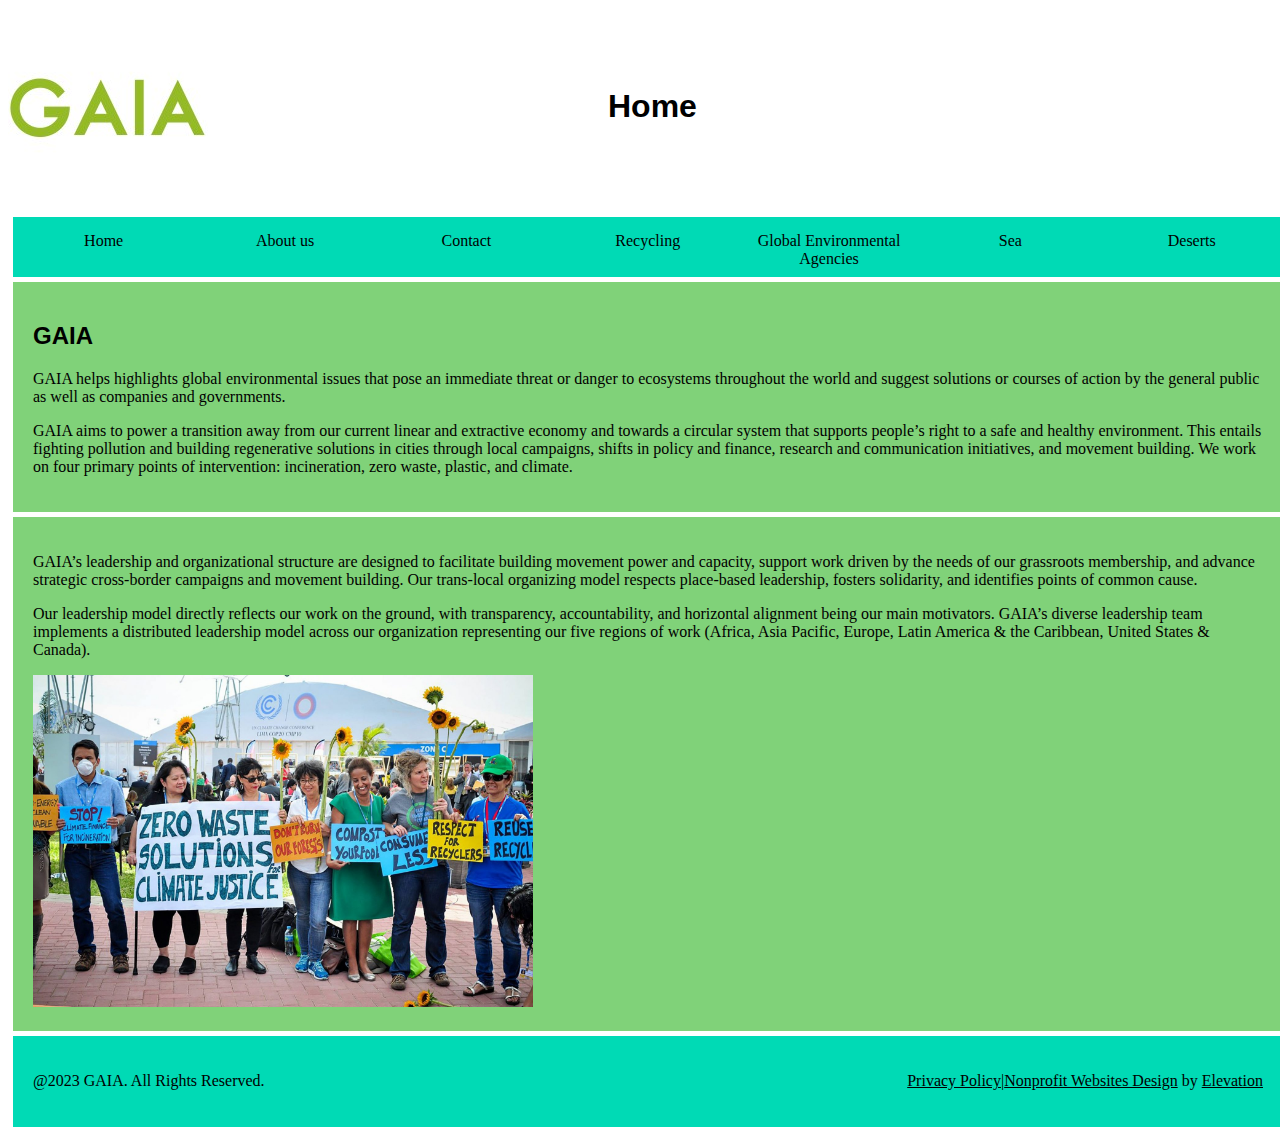
<file: index.html>
<!DOCTYPE html>
<html>

<head>
  <meta charset="utf-8">
  <meta name="description" content="GAIA website">
  <meta name="keywords" content="GAIA,nature,environmental agency,environment">
  <meta name="author" content="Mark Iskrytskyi">
  <meta name="viewport" content="width=device-width">
  <title>Home</title>
  <link href="style.css" rel="stylesheet" type="text/css" />
</head>

<body>
  <header><img src="gaia.jfif" alt="gaia's logo"><h1 class="r">Home</h1></header>
  <nav>
    <ul>
    <li><a href="index.html">Home</a></li>
    <li><a href="about.html">About us</a></li>
    <li><a href="contact.html">Contact</a></li>
    <li><a href="Recycling.html">Recycling</a></li>
    <li><a href="G.E.A.html">Global Environmental Agencies</a></li>
    <li><a href="sea.html">Sea</a></li>
    <li><a href="deserts.html">Deserts</a></li>
    </ul>
  </nav>
  <main>
  <div><h2>GAIA</h2>
  <p>GAIA helps highlights global environmental issues that pose an immediate threat or danger to ecosystems throughout the world and suggest solutions or courses of action by the general public as well as companies and governments.</p>
    <p>GAIA aims to power a transition away from our current linear and extractive economy and towards a circular system that supports people’s right to a safe and healthy environment. This entails fighting pollution and building regenerative solutions in cities through local campaigns, shifts in policy and finance, research and communication initiatives, and movement building. We work on four primary points of intervention: incineration, zero waste, plastic, and climate.</p></div>
  <div><p>GAIA’s leadership and organizational structure are designed to facilitate building movement power and capacity, support work driven by the needs of our grassroots membership, and advance strategic cross-border campaigns and movement building. Our trans-local organizing model respects place-based leadership, fosters solidarity, and identifies points of common cause.</p><p>
    Our leadership model directly reflects our work on the ground, with transparency, accountability, and horizontal alignment being our main motivators. GAIA’s diverse leadership team implements a distributed leadership model across our organization representing our five regions of work (Africa, Asia Pacific, Europe, Latin America & the Caribbean, United States & Canada).</p><img src="Climate.jpg" alt="people with 'zero waste' signs"></div></main>
  <footer><div><p style="float: left;">@2023 GAIA. All Rights Reserved.</p>
  <p style="float: right;"><a target="_blank" href="https://www.no-burn.org/privacy/">Privacy Policy</a>|<a target="_blank" href="https://www.elevationweb.org/">Nonprofit Websites Design</a> by <a target="_blank" href="https://www.elevationweb.org/portfolio/">Elevation</a></p></div>
  </footer>
</body>
</html>
</file>
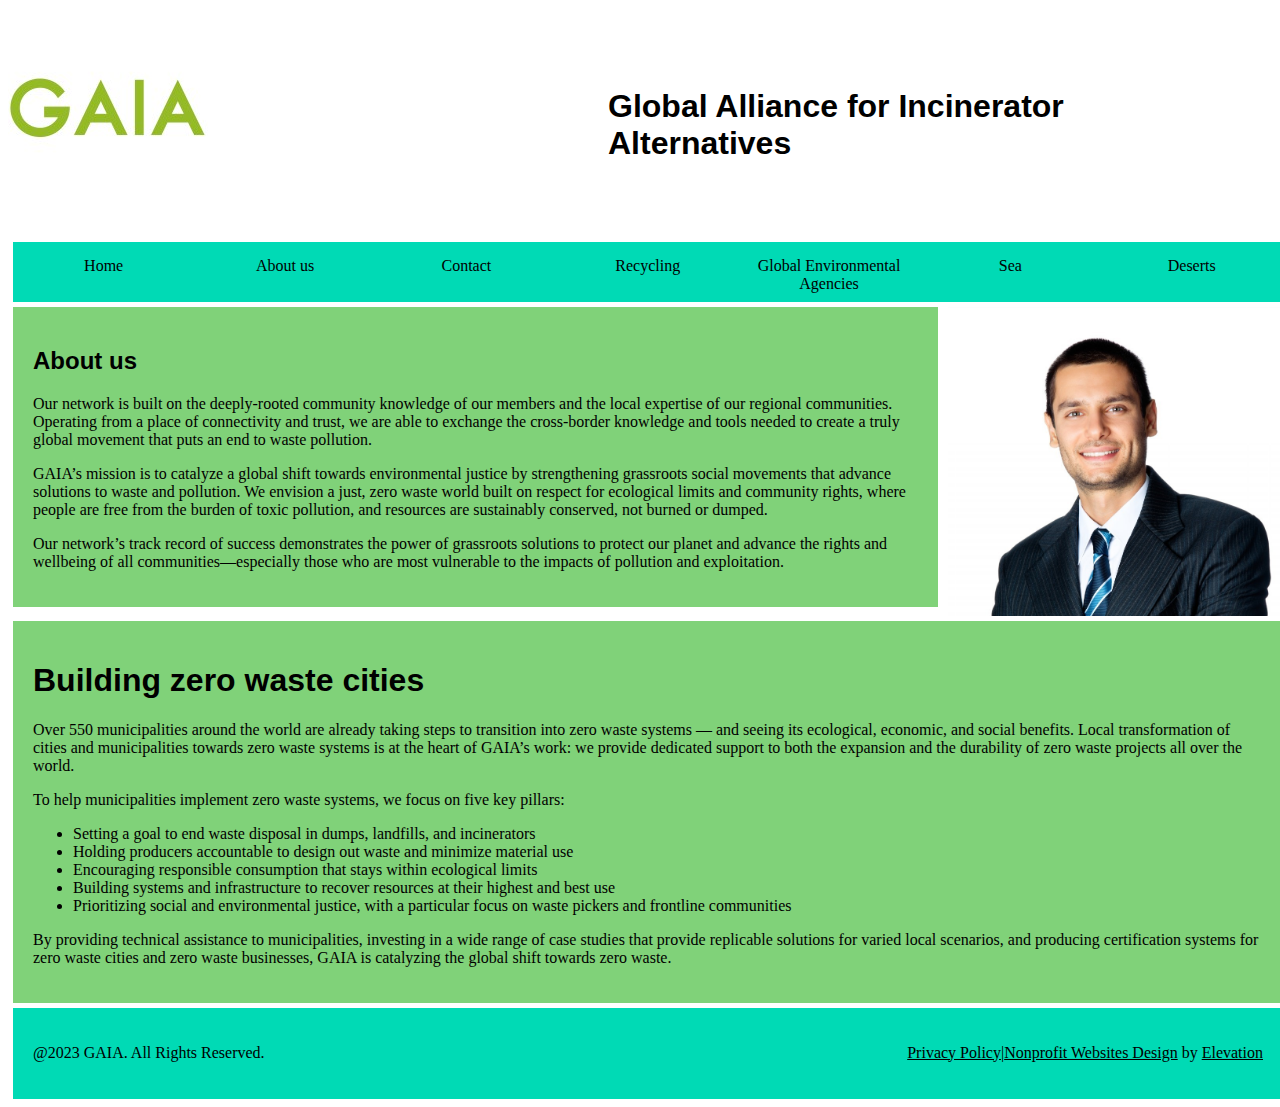
<file: about.html>
<!DOCTYPE html>
<html>

<head>
  <meta charset="utf-8">
  <meta name="description" content="GAIA website">
  <meta name="keywords" content="GAIA,nature,environmental agency,environment">
  <meta name="author" content="Mark Iskrytskyi">
  <meta name="viewport" content="width=device-width">               <title>About us</title>
  <link href="style.css" rel="stylesheet" type="text/css" />
  <style>div{clear:both}</style>
  <script>
    function showname(x) {
      x.style.display="none"
      document.getElementById("name").style.display="inline"
    }
    function hidename(x){
      x.style.display="none"
      document.getElementById("photo").style.display="inline"
    }
  </script>
</head>

<body>
  <header><img src="gaia.jfif" alt="gaia's logo"><h1 class="r">Global Alliance for Incinerator Alternatives</h1></header>
  <nav>
    <ul>
    <li><a href="index.html">Home</a></li>
    <li><a href="about.html">About us</a></li>
    <li><a href="contact.html">Contact</a></li>
    <li><a href="Recycling.html">Recycling</a></li>
    <li><a href="G.E.A.html">Global Environmental Agencies</a></li>
    <li><a href="sea.html">Sea</a></li>
    <li><a href="deserts.html">Deserts</a></li>
    </ul>
  </nav>
  <main>
    <div class="l">
      <h2>About us</h2>
      <p>Our network is built on the deeply-rooted community knowledge of our members and the local expertise of our regional communities. Operating from a place of connectivity and trust, we are able to exchange the cross-border knowledge and tools needed to create a truly global movement that puts an end to waste pollution.</p>

    <p>GAIA’s mission is to catalyze a global shift towards environmental justice by strengthening grassroots social movements that advance solutions to waste and pollution. We envision a just, zero waste world built on respect for ecological limits and community rights, where people are free from the burden of toxic pollution, and resources are sustainably conserved, not burned or dumped.</p>
      
<p>Our network’s track record of success demonstrates the power of grassroots solutions to protect our planet and advance the rights and wellbeing of all communities—especially those who are most vulnerable to the impacts of pollution and exploitation.</p>
</div><img src="Businessman.jpg" class="r" alt="andrew rollinson"
 id="photo" onmouseenter="showname(this)">
    <section id="name" onmouseleave="hidename(this)"><h1>ANDREW ROLLINSON</h1><p>Senior Science Advisor</p></section>
<div><h1>Building zero waste cities</h1><p>
Over 550 municipalities around the world are already taking steps to transition into zero waste systems — and seeing its ecological, economic, and social benefits. Local transformation of cities and municipalities towards zero waste systems is at the heart of GAIA’s work: we provide dedicated support to both the expansion and the durability of zero waste projects all over the world. </p>
<p>
To help municipalities implement zero waste systems, we focus on five key pillars: </p>
<ul>
  <li>Setting a goal to end waste disposal in dumps, landfills, and incinerators</li>

  <li>Holding producers accountable to design out waste and minimize material use</li>

  <li>Encouraging responsible consumption that stays within ecological limits</li>

  <li>Building systems and infrastructure to recover resources at their highest and best use</li>

  <li>Prioritizing social and environmental justice, with a particular focus on waste pickers and frontline communities</li></ul>
<p>
By providing technical assistance to municipalities, investing in a wide range of case studies that provide replicable solutions for varied local scenarios, and producing certification systems for zero waste cities and zero waste businesses, GAIA is catalyzing the global shift towards zero waste.</p></div>
  </main>
  <footer><div><p style="float: left;">@2023 GAIA. All Rights Reserved.</p>
  <p style="float: right;"><a target="_blank" href="https://www.no-burn.org/privacy/">Privacy Policy</a>|<a target="_blank" href="https://www.elevationweb.org/">Nonprofit Websites Design</a> by <a target="_blank" href="https://www.elevationweb.org/portfolio/">Elevation</a></p></div>
  </footer>
</body>
</html>
</file>
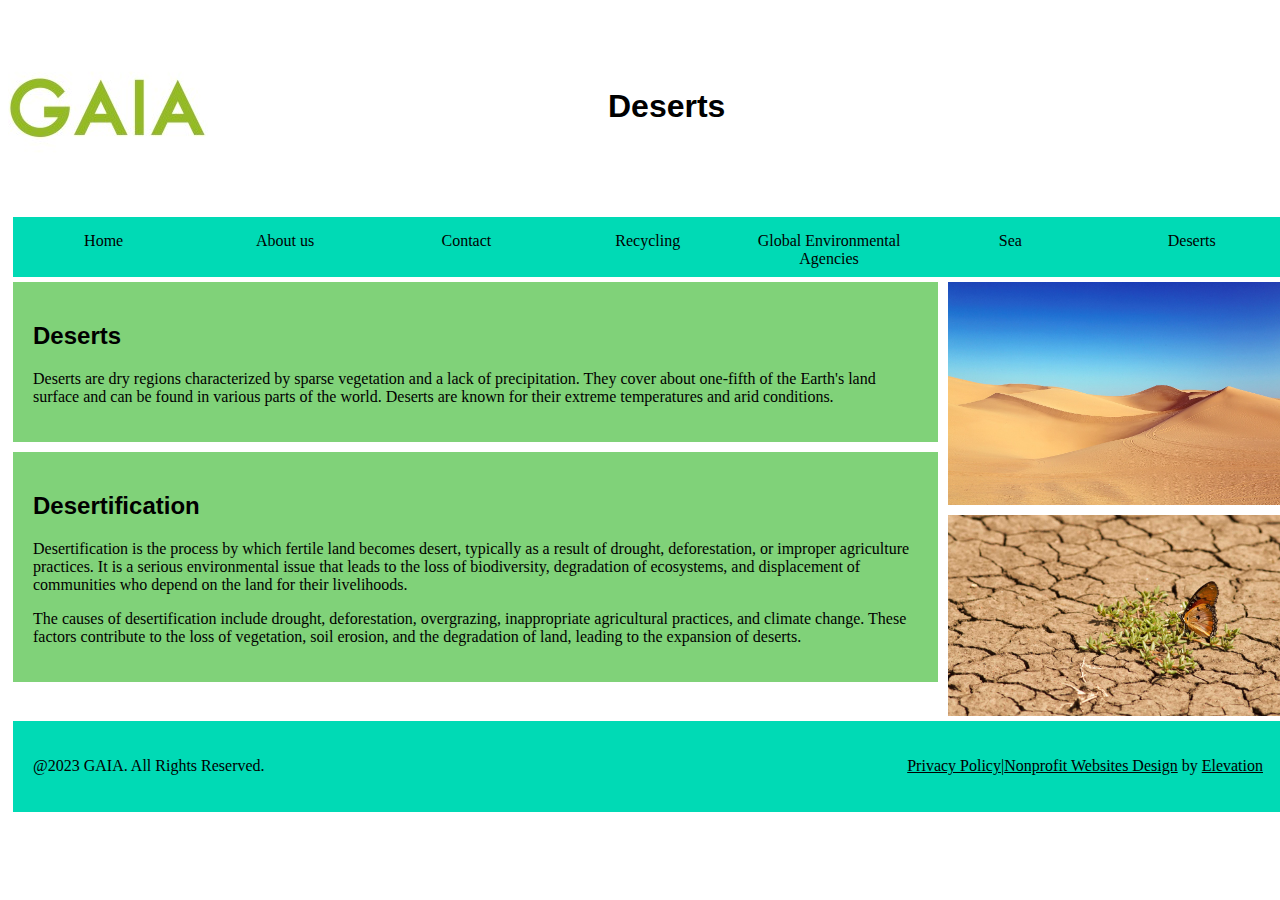
<file: deserts.html>
<!DOCTYPE html>
<html>

<head>
  <meta charset="utf-8">
  <meta name="description" content="GAIA website">
  <meta name="keywords" content="GAIA,nature,environmental agency,environment">
  <meta name="author" content="Mark Iskrytskyi">
  <meta name="viewport" content="width=device-width"><title>Deserts</title>
  <link href="style.css" rel="stylesheet" type="text/css" />
  <script>
    function showname(x) {
      x.style.display="none"
      document.getElementById("name").style.display="inline"
    }
    function hidename(x){
      x.style.display="none"
      document.getElementById("photo").style.display="inline"
    }
  </script>
</head>

<body>
  <header><img src="gaia.jfif" alt="gaia's logo"><h1 class="r">Deserts</h1></header>
  <nav>
    <ul>
      <li><a href="index.html">Home</a></li>
      <li><a href="about.html">About us</a></li>
      <li><a href="contact.html">Contact</a></li>
      <li><a href="Recycling.html">Recycling</a></li>
      <li><a href="G.E.A.html">Global Environmental Agencies</a></li>
      <li><a href="sea.html">Sea</a></li>
      <li><a href="deserts.html">Deserts</a></li>
    </ul>
  </nav>
  <main>
    <div class="l"><h2>Deserts</h2>
    <p>Deserts are dry regions characterized by sparse vegetation and a lack of precipitation. They cover about one-fifth of the Earth's land surface and can be found in various parts of the world. Deserts are known for their extreme temperatures and arid conditions.</p></div><img src="desert.jpg" alt="desert" class="r"><div class="l">
<h2>Desertification</h2>
<p>Desertification is the process by which fertile land becomes desert, typically as a result of drought, deforestation, or improper agriculture practices. It is a serious environmental issue that leads to the loss of biodiversity, degradation of ecosystems, and displacement of communities who depend on the land for their livelihoods.</p>
<p>The causes of desertification include drought, deforestation, overgrazing, inappropriate agricultural practices, and climate change. These factors contribute to the loss of vegetation, soil erosion, and the degradation of land, leading to the expansion of deserts.</p>
</div>
    <img src="desertification.jpg" alt="dry ground with buterfly on it" class="r" id="photo" onmouseenter="showname(this)">
    <img src="forest.jpg" alt="forest" class="r" id="name" onmouseleave="hidename(this)">
  </main>
  <footer><div><p style="float: left;">@2023 GAIA. All Rights Reserved.</p>
  <p style="float: right;"><a target="_blank" href="https://www.no-burn.org/privacy/">Privacy Policy</a>|<a target="_blank" href="https://www.elevationweb.org/">Nonprofit Websites Design</a> by <a target="_blank" href="https://www.elevationweb.org/portfolio/">Elevation</a></p></div>
  </footer>
</body>

</html>
</file>
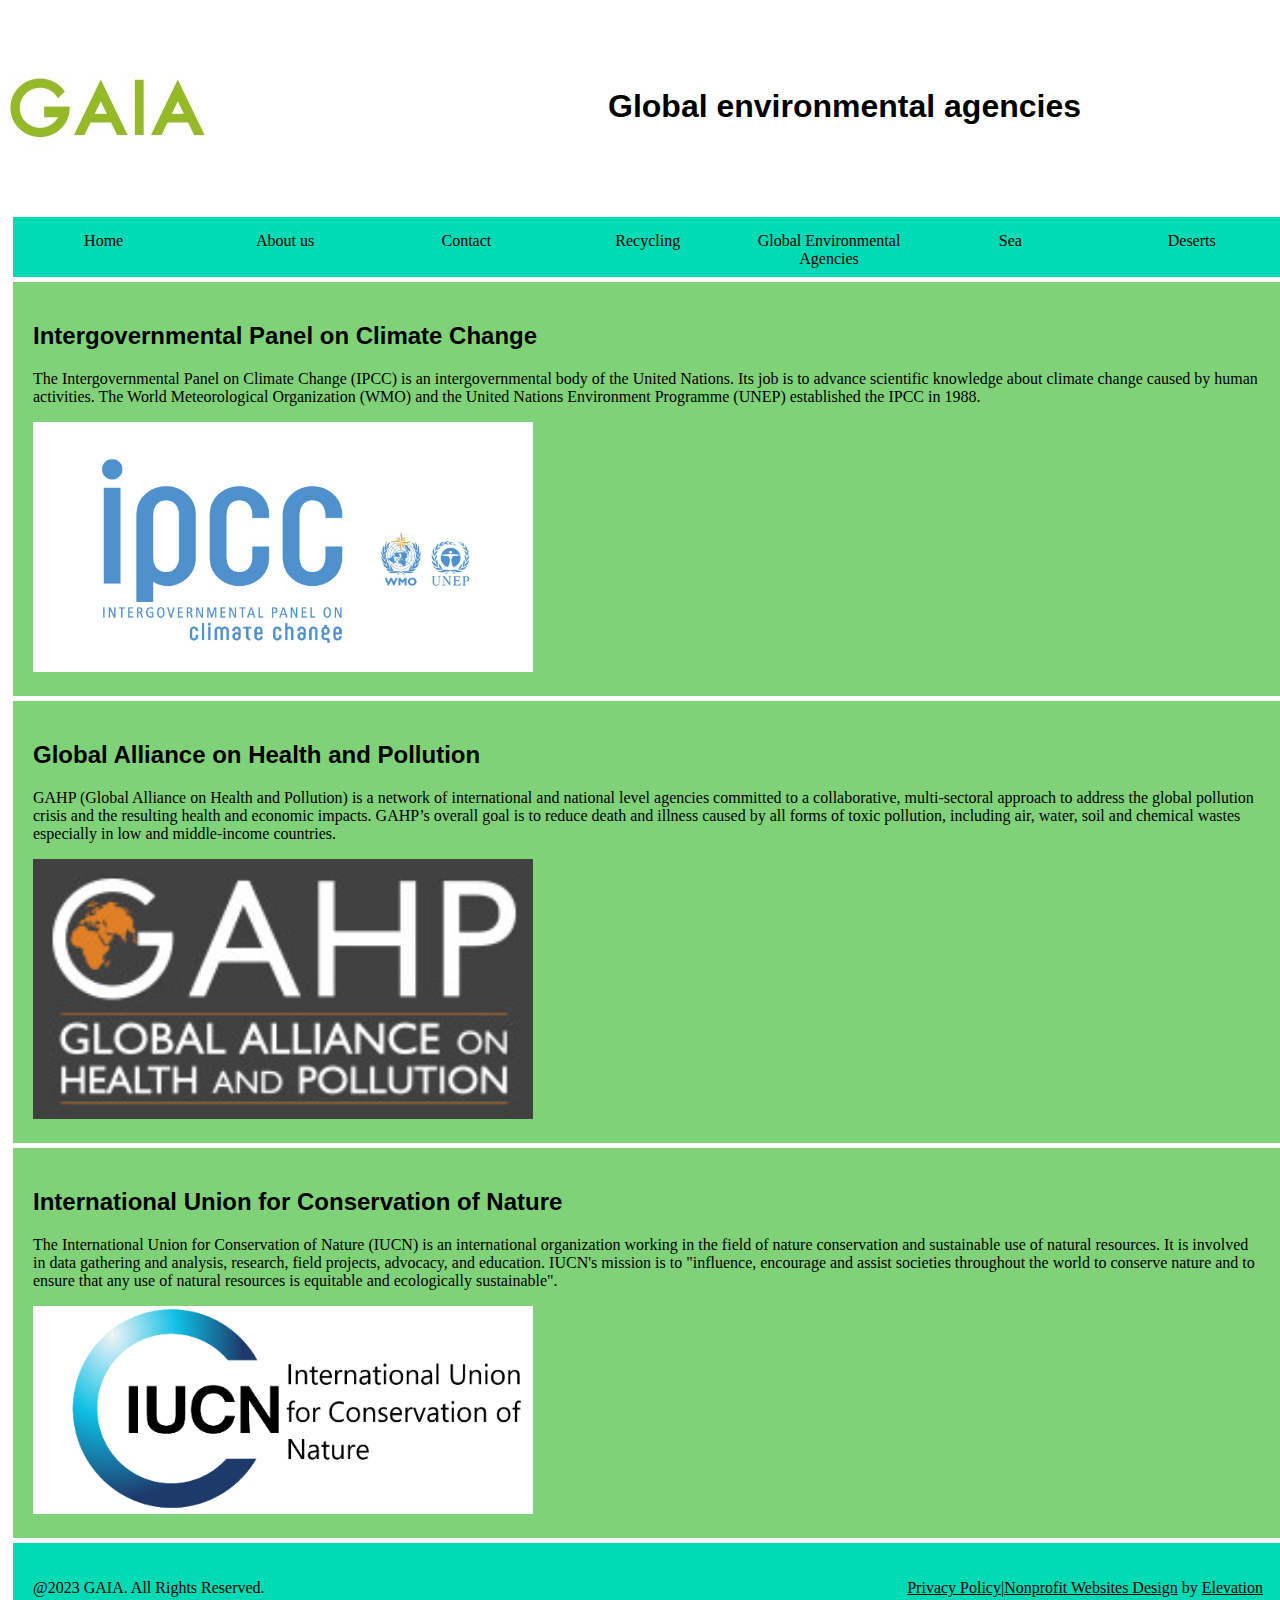
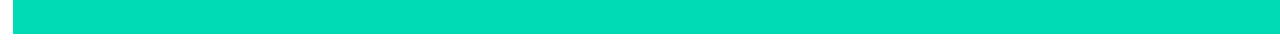
<file: G.E.A.html>
<!DOCTYPE html>
<html>

<head>
  <meta charset="utf-8">
  <meta name="description" content="GAIA website">
  <meta name="keywords" content="GAIA,nature,environmental agency,environment">
  <meta name="author" content="Mark Iskrytskyi">
  <meta name="viewport" content="width=device-width"><title>Global Environmental Agencies</title>
  <link href="style.css" rel="stylesheet" type="text/css" />
</head>

<body>
  <header><img src="gaia.jfif" alt="gaia's logo"><h1 class="r">Global environmental agencies</h1></header>
  <nav>
    <ul>
    <li><a href="index.html">Home</a></li>
    <li><a href="about.html">About us</a></li>
    <li><a href="contact.html">Contact</a></li>
    <li><a href="Recycling.html">Recycling</a></li>
    <li><a href="G.E.A.html">Global Environmental Agencies</a></li>
    <li><a href="sea.html">Sea</a></li>
    <li><a href="deserts.html">Deserts</a></li>
    </ul>
  </nav>
  <main>
    <div><h2>Intergovernmental Panel on Climate Change</h2>
    <p>The Intergovernmental Panel on Climate Change (IPCC) is an intergovernmental body of the United Nations. Its job is to advance scientific knowledge about climate change caused by human activities. The World Meteorological Organization (WMO) and the United Nations Environment Programme (UNEP) established the IPCC in 1988.</p><img src="ipcc.jfif" alt="ipcc logo"></div>
    <div><h2>Global Alliance on Health and Pollution</h2>
    <p>GAHP (Global Alliance on Health and Pollution) is a network of international and national level agencies committed to a collaborative, multi-sectoral approach to address the global pollution crisis and the resulting health and economic impacts. GAHP’s overall goal is to reduce death and illness caused by all forms of toxic pollution, including air, water, soil and chemical wastes especially in low and middle-income countries.</p><img src="GAHP.jpg" alt="gahp logo"></div>
    <div><h2>International Union for Conservation of Nature</h2>
    <p>The International Union for Conservation of Nature (IUCN) is an international organization working in the field of nature conservation and sustainable use of natural resources. It is involved in data gathering and analysis, research, field projects, advocacy, and education. IUCN's mission is to "influence, encourage and assist societies throughout the world to conserve nature and to ensure that any use of natural resources is equitable and ecologically sustainable".</p><img src="iucn.png" alt="iucn logo"></div>
  </main>
  <footer><div><p style="float: left;">@2023 GAIA. All Rights Reserved.</p>
  <p style="float: right;"><a target="_blank" href="https://www.no-burn.org/privacy/">Privacy Policy</a>|<a target="_blank" href="https://www.elevationweb.org/">Nonprofit Websites Design</a> by <a target="_blank" href="https://www.elevationweb.org/portfolio/">Elevation</a></p></div>
  </footer>
</body>
</html>
</file>
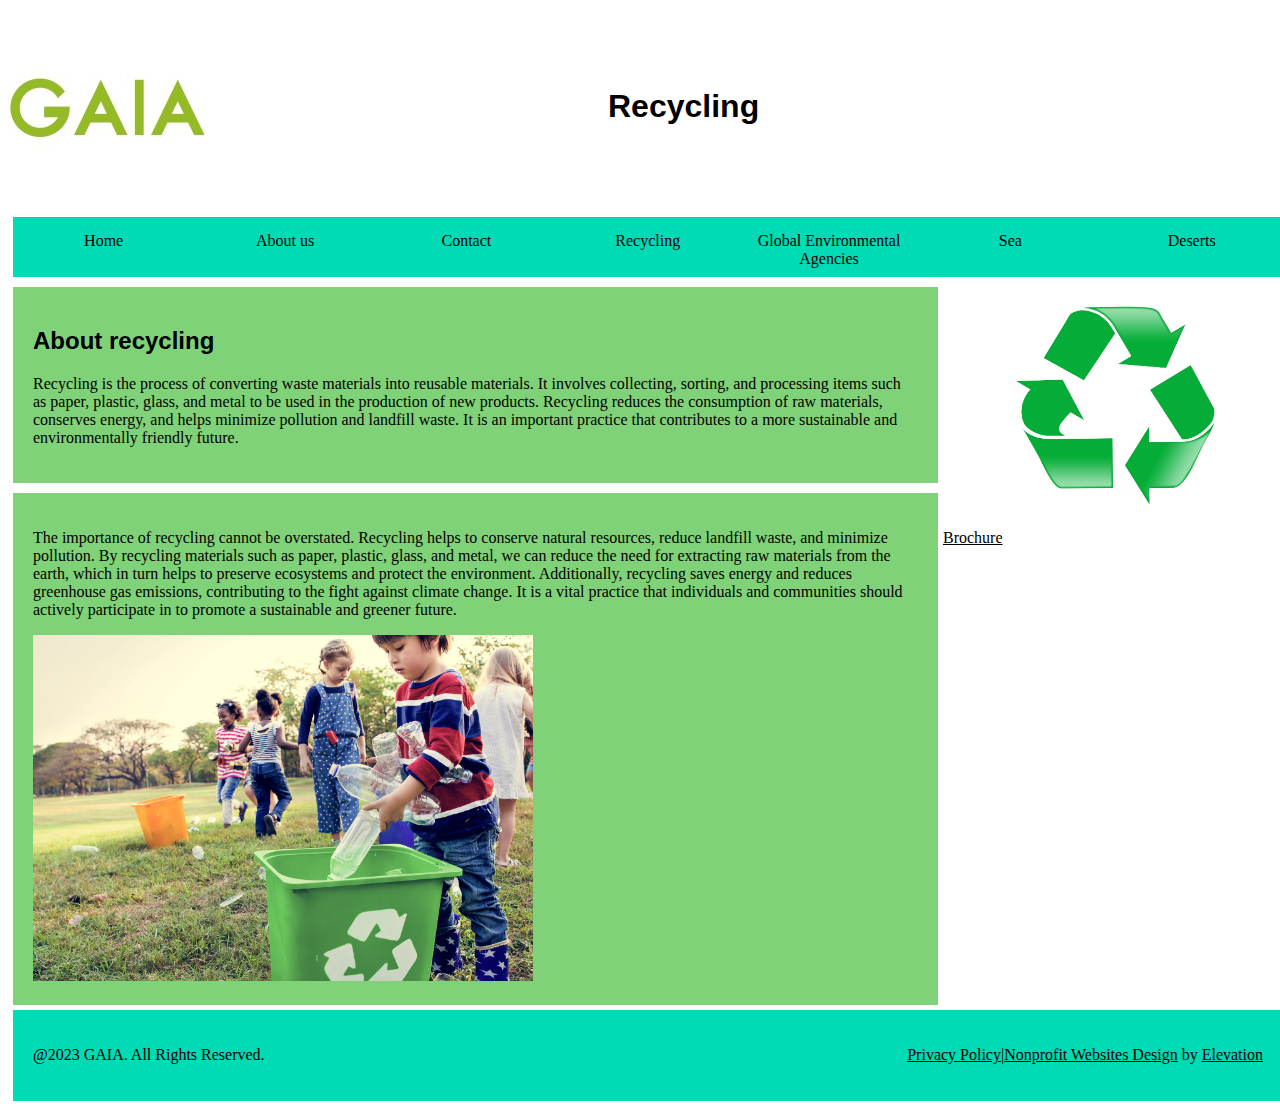
<file: Recycling.html>
<!DOCTYPE html>
<html>

<head>
  <meta charset="utf-8">
  <meta name="description" content="GAIA website">
  <meta name="keywords" content="GAIA,nature,environmental agency,environment">
  <meta name="author" content="Mark Iskrytskyi">
  <meta name="viewport" content="width=device-width"><title>Recycling</title>
  <link href="style.css" rel="stylesheet" type="text/css" />
  <script>
    function showname(x) {
      x.style.display="none"
      document.getElementById("name").style.display="inline"
    }
    function hidename(x){
      x.style.display="none"
      document.getElementById("photo").style.display="inline"
    }
  </script>
</head>

<body>
  <header><img src="gaia.jfif" alt="gaia's logo"><h1 class="r">Recycling</h1></header>
  <nav>
    <ul>
    <li><a href="index.html">Home</a></li>
    <li><a href="about.html">About us</a></li>
    <li><a href="contact.html">Contact</a></li>
    <li><a href="Recycling.html">Recycling</a></li>
    <li><a href="G.E.A.html">Global Environmental Agencies</a></li>
    <li><a href="sea.html">Sea</a></li>
    <li><a href="deserts.html">Deserts</a></li>
    </ul>
  </nav>
  <main>
<div class="l"><h2>About recycling</h2>
<p>Recycling is the process of converting waste materials into reusable materials. It involves collecting, sorting, and processing items such as paper, plastic, glass, and metal to be used in the production of new products. Recycling reduces the consumption of raw materials, conserves energy, and helps minimize pollution and landfill waste. It is an important practice that contributes to a more sustainable and environmentally friendly future.</p></div>
<img src="recycle.jpg" class="r" id="photo" alt="symbol of recycling" onmouseenter="showname(this)">
<img src="earth.png" class="r" id="name" alt="earth" onmouseleave="hidename(this)">
<div class="l"><p>The importance of recycling cannot be overstated. Recycling helps to conserve natural resources, reduce landfill waste, and minimize pollution. By recycling materials such as paper, plastic, glass, and metal, we can reduce the need for extracting raw materials from the earth, which in turn helps to preserve ecosystems and protect the environment. Additionally, recycling saves energy and reduces greenhouse gas emissions, contributing to the fight against climate change. It is a vital practice that individuals and communities should actively participate in to promote a sustainable and greener future.</p><img src="recycling2" alt="little boy throws the bottle in the recycling bin">
</div>
<section><a target="_blank" href="recycling.pdf">Brochure</a></section>
  </main>
  <footer><div><p style="float: left;">@2023 GAIA. All Rights Reserved.</p>
  <p style="float: right;"><a target="_blank" href="https://www.no-burn.org/privacy/">Privacy Policy</a>|<a target="_blank" href="https://www.elevationweb.org/">Nonprofit Websites Design</a> by <a target="_blank" href="https://www.elevationweb.org/portfolio/">Elevation</a></p></div>
  </footer>
</body>
</html>
</file>
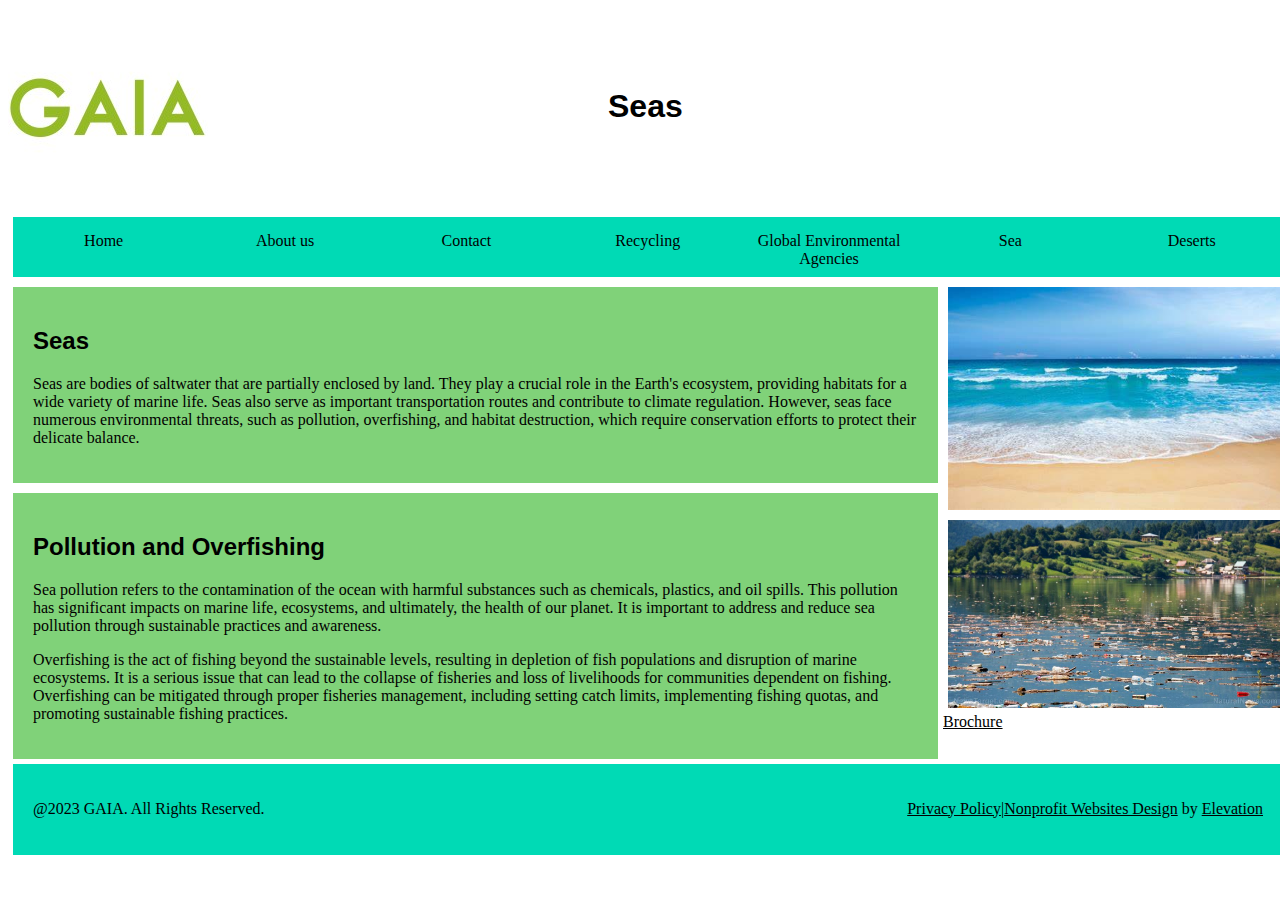
<file: sea.html>
<!DOCTYPE html>
<html>

<head>
  <meta charset="utf-8">
  <meta name="description" content="GAIA website">
  <meta name="keywords" content="GAIA,nature,environmental agency,environment">
  <meta name="author" content="Mark Iskrytskyi">
  <meta name="viewport" content="width=device-width"><title>Sea</title>
  <link href="style.css" rel="stylesheet" type="text/css" />
</head>

<body>
  <header><img src="gaia.jfif" alt="gaia's logo"><h1 class="r">Seas</h1></header>
  <nav>
    <ul>
    <li><a href="index.html">Home</a></li>
    <li><a href="about.html">About us</a></li>
    <li><a href="contact.html">Contact</a></li>
    <li><a href="Recycling.html">Recycling</a></li>
    <li><a href="G.E.A.html">Global Environmental Agencies</a></li>
    <li><a href="sea.html">Sea</a></li>
    <li><a href="deserts.html">Deserts</a></li>
    </ul>
  </nav>
  <main><div class="l">
<h2>Seas</h2>
<p >Seas are bodies of saltwater that are partially enclosed by land. They play a crucial role in the Earth's ecosystem, providing habitats for a wide variety of marine life. Seas also serve as important transportation routes and contribute to climate regulation. However, seas face numerous environmental threats, such as pollution, overfishing, and habitat destruction, which require conservation efforts to protect their delicate balance.</p></div>
<img src="sea.jfif" alt="sea" class="r"><div class="l">
<h2>Pollution and Overfishing</h2>
<p >Sea pollution refers to the contamination of the ocean with harmful substances such as chemicals, plastics, and oil spills. This pollution has significant impacts on marine life, ecosystems, and ultimately, the health of our planet. It is important to address and reduce sea pollution through sustainable practices and awareness.</p>
<p>Overfishing is the act of fishing beyond the sustainable levels, resulting in depletion of fish populations and disruption of marine ecosystems. It is a serious issue that can lead to the collapse of fisheries and loss of livelihoods for communities dependent on fishing. Overfishing can be mitigated through proper fisheries management, including setting catch limits, implementing fishing quotas, and promoting sustainable fishing practices.</p>
</div><img src="pollution-see" alt="polluted sea" class="r">
    <section><a target="_blank" href="ocean.pdf">Brochure</a></section>
  </main>
  <footer><div><p style="float: left;">@2023 GAIA. All Rights Reserved.</p>
  <p style="float: right;"><a target="_blank" href="https://www.no-burn.org/privacy/">Privacy Policy</a>|<a target="_blank" href="https://www.elevationweb.org/">Nonprofit Websites Design</a> by <a target="_blank" href="https://www.elevationweb.org/portfolio/">Elevation</a></p></div>
  </footer>
</body>
</html>
</file>
<file: style.css>
html {width: 1300px;margin: auto;}
h1,h2{font-family: Verdana,sans-serif;}
p,a{font-family:Calibri;color: black;}

header, nav, main, footer{clear: both;width: 1280px;}

.l{float: left;width: 885px;margin: 5px;}
.r{float: right;width: 335px;margin: 5px;}
#name{display:none}
header .r{width:600px;margin: 80px;}

main div{background-color: #80d279;margin: 5px;padding:20px;}
main section{margin: 5px;padding:20px;}
main img {width:500px}

footer div{background-color: #00dab5;margin: 5px;padding:20px;height: 51px;}

nav{height: 60px;}
nav ul{padding: 0px;margin: 5px;}
nav ul li{list-style-type: none;float: left;width: 14.28%;text-align: center;height: 30px;}
nav ul li a{display: block;margin: 0px;text-decoration: none;padding:15px;height: 30px;background-color: #00dab5;}
nav ul li a:hover{background-color: #0e4749;color:white}
i{color: #00dab5;font-size:100px;margin:30px;}
i:hover{color: #0e4749;}
#wide{margin-right: 240px;}
</file>
